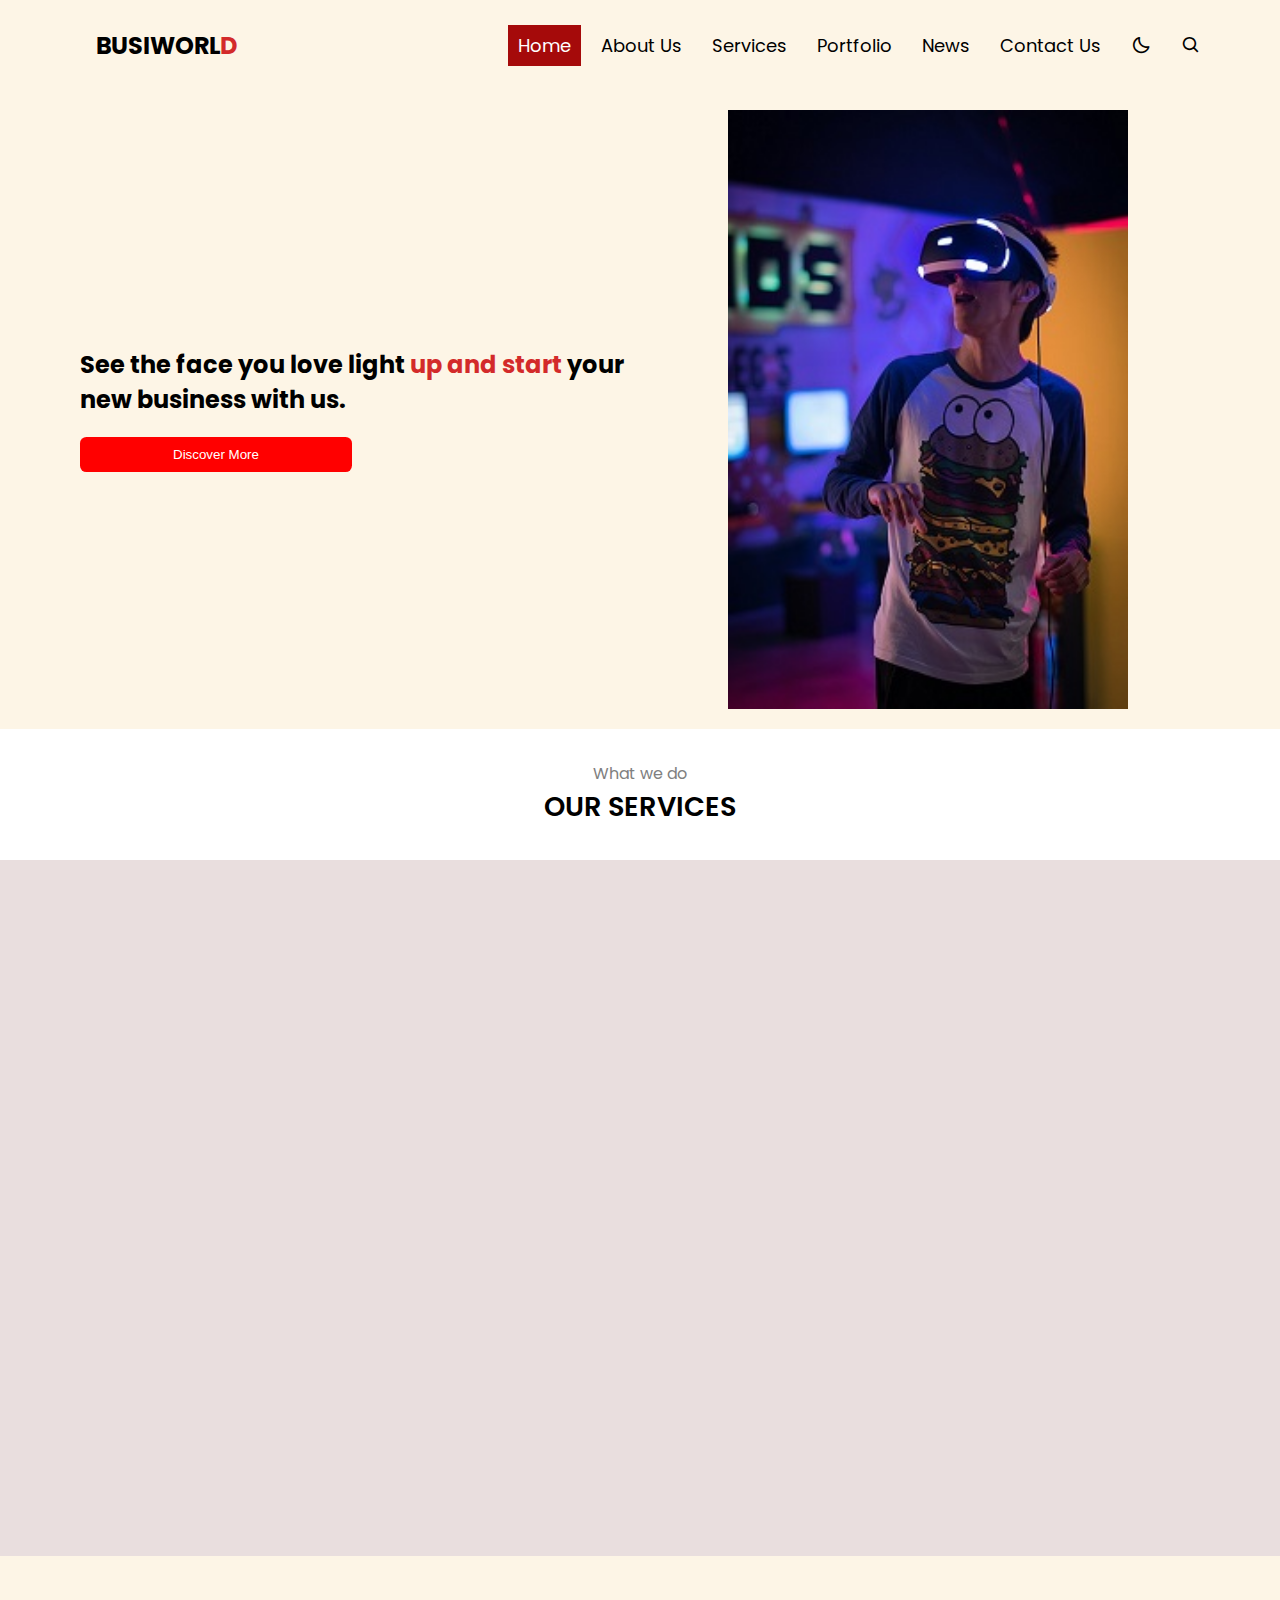
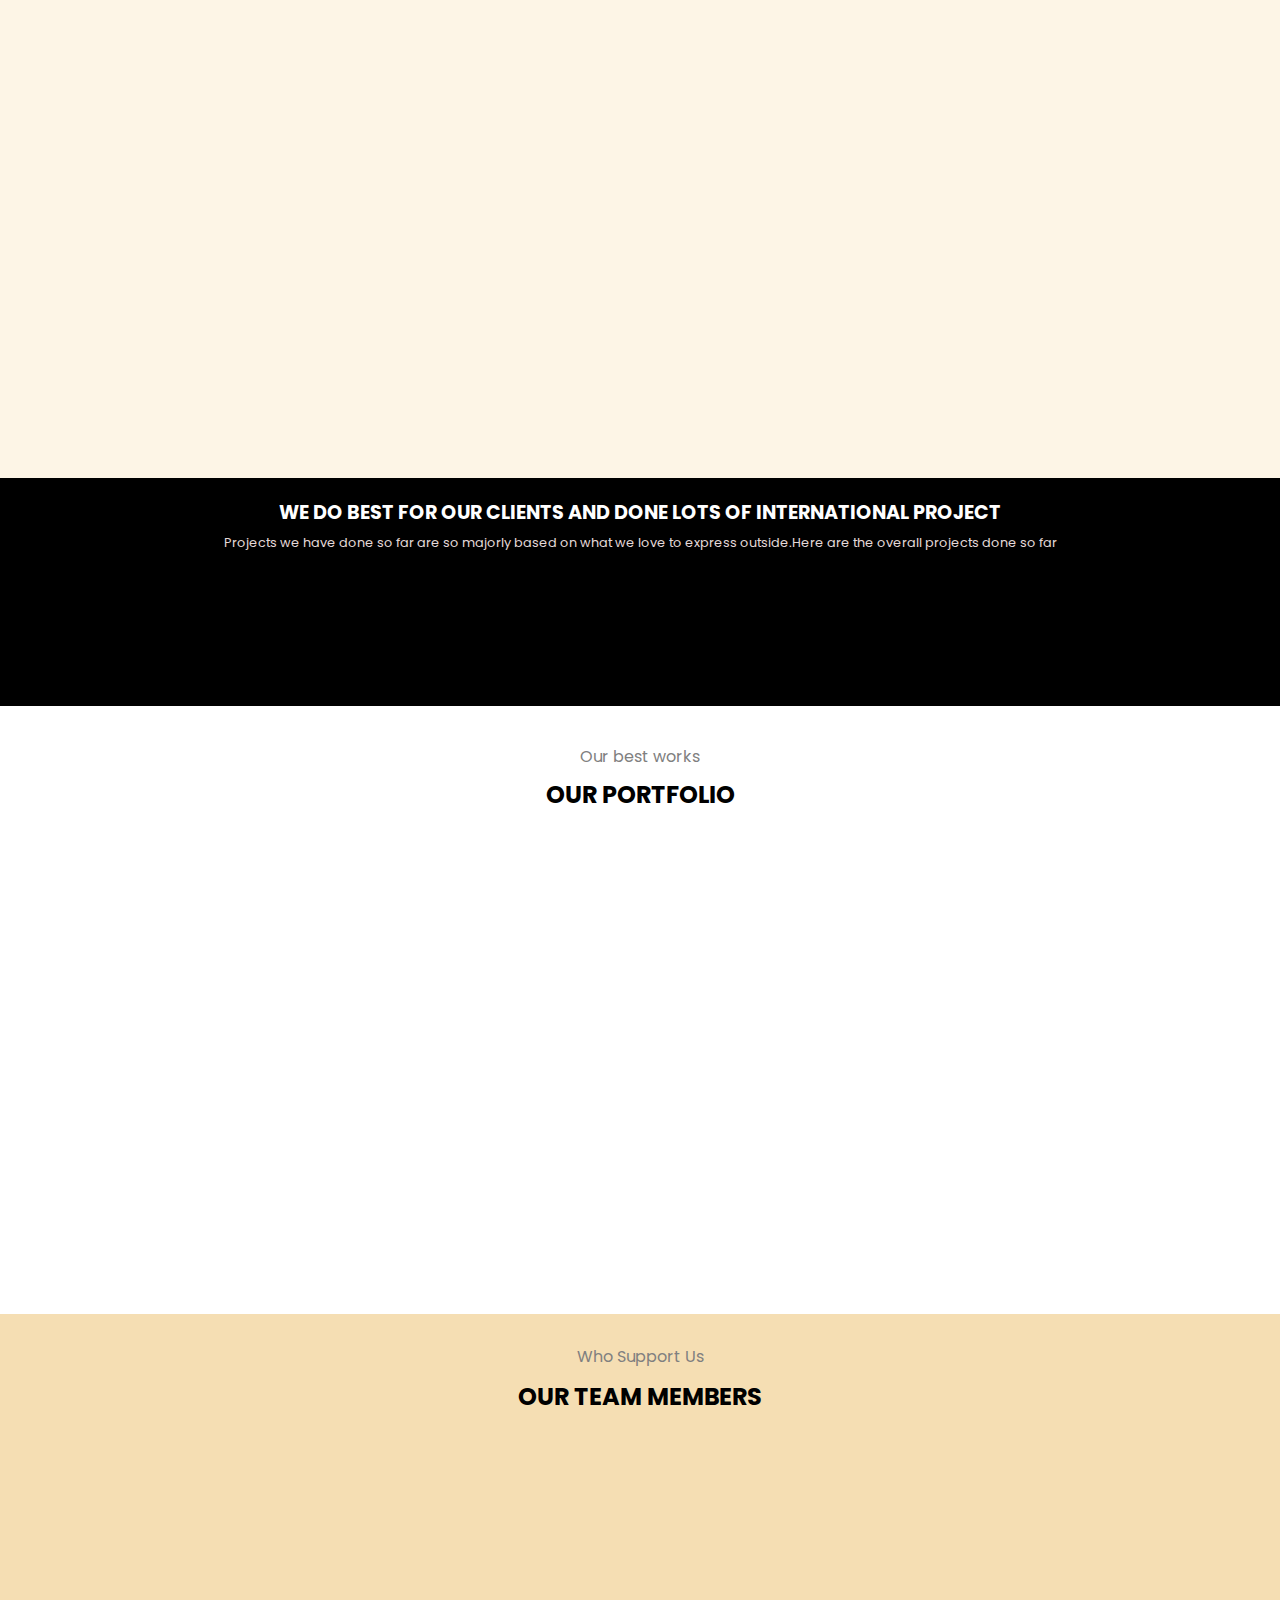
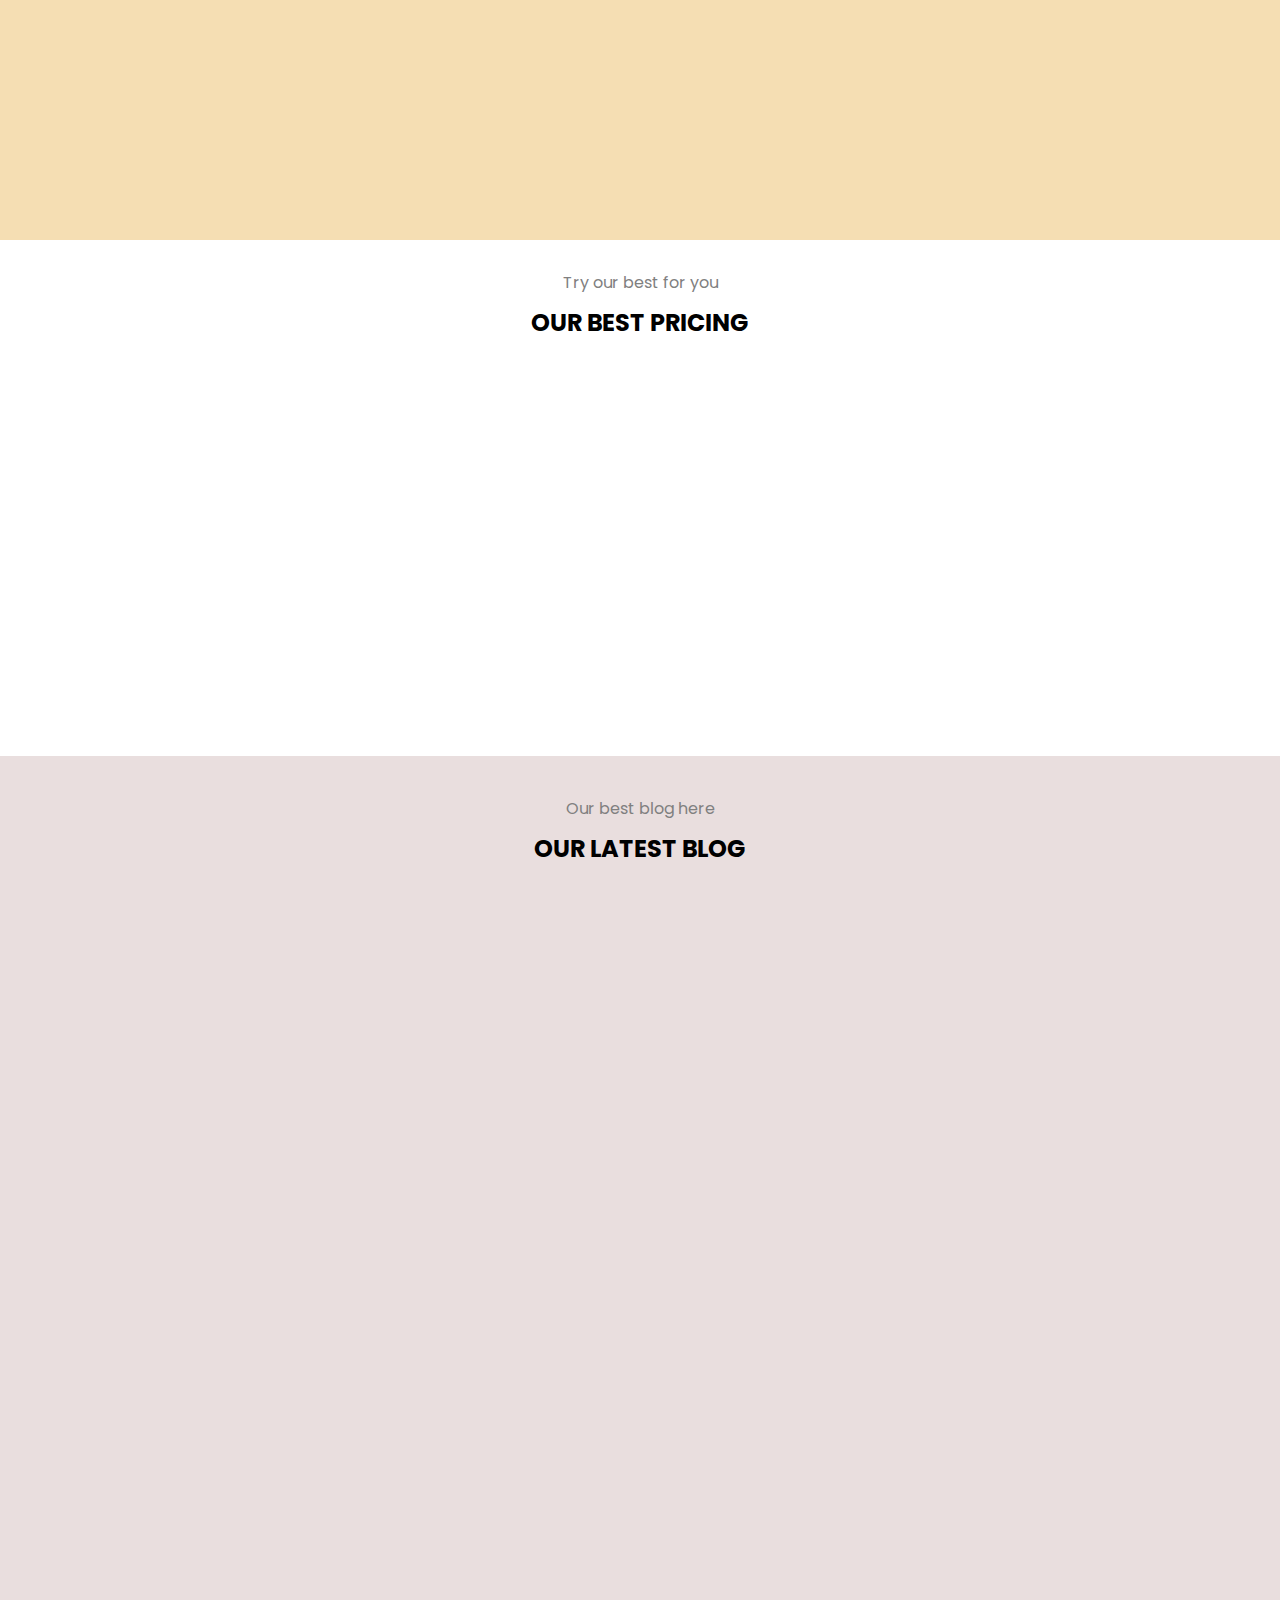
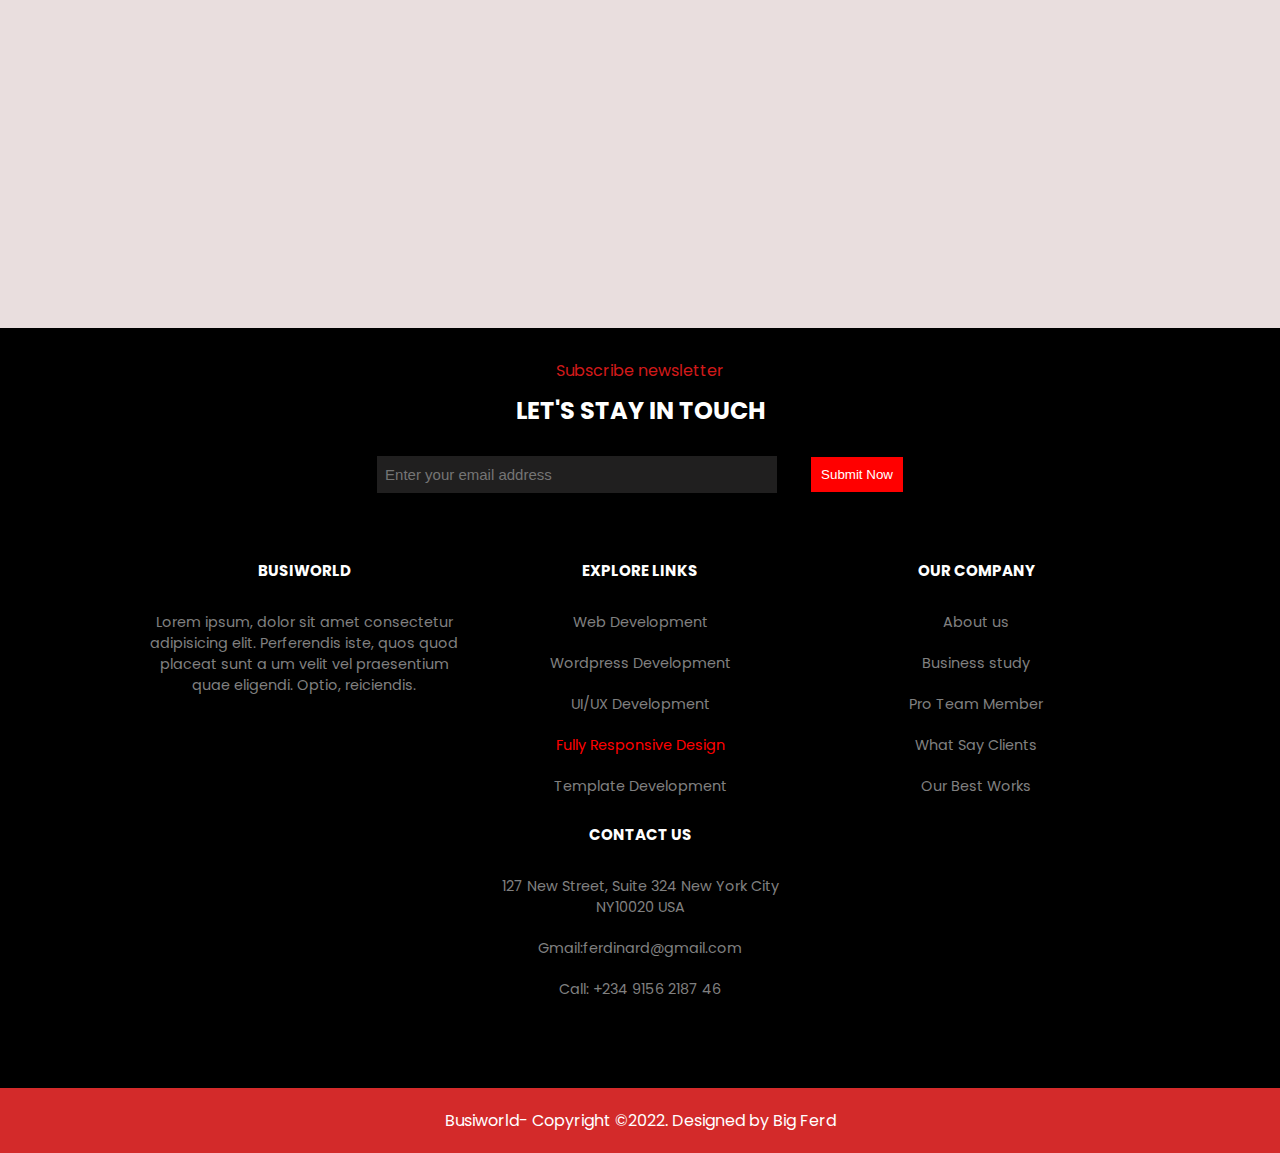
<file: Busiworld/index.html>
<!DOCTYPE html>
<html lang="en">
  <head>
    <meta charset="UTF-8" />
    <meta http-equiv="X-UA-Compatible" content="IE=edge" />
    <meta name="viewport" content="width=device-width, initial-scale=1.0" />
    <meta name="author" content="Big Ferd" />
    <meta name="description" content="This website was created by Big Ferd" />
    <title>BUSIWORLD</title>
    <link rel="icon" href="./assets/images/icon.JPG" />
    <link rel="preconnect" href="https://fonts.googleapis.com" />
    <link rel="preconnect" href="https://fonts.gstatic.com" crossorigin />
    <link href="https://fonts.googleapis.com/css2?family=Poppins&display=swap" rel="stylesheet" />
    <link href="https://unpkg.com/boxicons@2.1.4/css/boxicons.min.css" rel="stylesheet" />
    <link rel="stylesheet" href="./css/style.css" />
    <script src="./js/app.js" defer></script>
    <script src="./js/script.js" defer></script>
  </head>
  <body>
    <header class="header">
      <nav class="navigation">
        <i class="bx bx-menu sideBarOpen"></i>
        <div class="logo">
          <h1>BUSIWORL<span class="D">D</span></h1>
        </div>
        <div class="menu">
          <div class="logo-toggle">
            <span class="logo">
              <h1>BUSIWORL<span class="D">D</span></h1>
            </span>
            <i class="bx bx-x sideBarClose"></i>
          </div>
          <ul class="navigation-list">
            <li class="nav-links">
              <a href="#discover-more" class="active">Home</a>
            </li>
            <li class="nav-links">
              <a href="#the-services">About Us</a>
            </li>
            <li class="nav-links">
              <a href="#our-services">Services</a>
            </li>
            <li class="nav-links">
              <a href="#portfolio">Portfolio</a>
            </li>
            <li class="nav-links">
              <a href="#blog">News</a>
            </li>
            <li class="nav-links">
              <a href="#last-section">Contact Us</a>
            </li>
          </ul>
        </div>
        <div class="darkLight-searchBox">
          <div class="darkLight">
            <i class="bx bx-moon moon"></i>
            <i class="bx bx-sun sun"></i>
          </div>
          <div class="searchBox">
            <i class="bx bx-search search"></i>
            <i class="bx bx-x cancel"></i>
          </div>
        </div>
      </nav>
    </header>
    <main class="main">
      <section id="discover-more" class="container">
        <div id="discover-more_text" class="hidden">
          <h2 class="hidden" id="discover-more_text_header_text">
            See the face you love light
            <span class="D">up and start</span>
            your new business with us.
          </h2>
          <button type="submit" class="buttons hidden" id="discover-more_button">
            Discover More
          </button>
        </div>
        <div id="discover-more_banner" class="hidden">
          <img src="images/discover-more600.jpg" />
          <!-- srcset="images/discover-more600.jpg
          500w, images/discover-more1200.jpg
          1200" -->
        </div>
      </section>
      <section class="container services" id="services">
        <section class="our-services" id="our-services">
          <p>What we do</p>
          <h2>OUR SERVICES</h2>
        </section>
        <section class="the-services" id="the-services">
          <div class="service hidden">
            <h3>UNIQUE DESIGN</h3>
            <p>
              We give your website a very unique design.Just try us out today and see what we can do
              for you
            </p>
            <a href="#services">Read More....</a>
          </div>
          <div class="service hidden">
            <h3>WEB DEVELOPMENT</h3>
            <p>We offer advanced web development for your businesses.</p>
            <a href="#services">Read More....</a>
          </div>
          <div class="service hidden">
            <h3>E-COMMERCE DEVELOPMENT</h3>
            <p>
              E-commerce development is also one of our major.We can design your perfect e-commerce
              website for you
            </p>
            <a href="#services hidden">Read More....</a>
          </div>

          <div class="service hidden">
            <h3>BLOG WRITER</h3>
            <p>We do blog writing and we teach blog writing for anyone who is interested</p>
            <a href="#services hidden">Read More....</a>
          </div>
          <div class="service hidden">
            <h3>SEO MARKETING</h3>
            <p>Search Engine Optimization is also a pivotal aspect of what we do</p>
            <a href="#services">Read More....</a>
          </div>
          <div class="service hidden">
            <h3>TIME MAINTAIN</h3>
            <p>Lets help you maintain your time</p>
            <a href="#services">Read More.... </a>
          </div>
        </section>
      </section>
      <section class="experience container" id="experience">
        <div class="experience-image hidden">
          <img src="images/experience.jpg" alt="25 YEARS OF EXPERIENCE" />
        </div>
        <div class="experience-text hidden">
          <h1>25 YEARS OF EXPERIENCE.</h1>
          <h6>WHAT YOU'VE GOT TO OFFER</h6>
          <h4>Expert legal Advice for your Confidence in the Future</h4>
          <p>
            Lorem ipsum dolor sit amet consectetur, adipisicing elit. Tempore iste corrupti
            veritatis eius laudantium! Asperiores, omnis? Quam harum necessitatibus tempore
            dignissimos illo sequi ea explicabo! Reprehenderit excepturi atque aspernatur ea?
          </p>
          <p>
            Provident porro cupiditate nemo? Nesciunt ratione, quos quaerat repellat temporibus aut
            eum, culpa tenetur laborum distinctio rerum.
          </p>
          <button type="button" class="buttons">Get Started</button>
        </div>
      </section>
      <section class="project container" id="project">
        <h2>WE DO BEST FOR OUR CLIENTS AND DONE LOTS OF INTERNATIONAL PROJECT</h2>
        <p id="project-paragraph">
          Projects we have done so far are so majorly based on what we love to express outside.Here
          are the overall projects done so far
        </p>
        <div class="projects-boxes">
          <div class="project-box hidden">
            <h3>62382+</h3>
            <p>PROCESS PROJECTS</p>
          </div>
          <div class="project-box hidden">
            <h3>125249+</h3>
            <p>COMPLETE PROJECTS</p>
          </div>
          <div class="project-box hidden">
            <h3 id="success-project">21213+</h3>
            <p>SUCCESS PROJECTS</p>
          </div>
          <div class="project-box hidden">
            <h3>95787+</h3>
            <p>HAPPY CLIENTS</p>
          </div>
        </div>
      </section>
      <section class="portfolio container" id="portfolio">
        <div class="portfolio-text">
          <p>Our best works</p>
          <h2>OUR PORTFOLIO</h2>
        </div>
        <div class="portfolio-boxes">
          <div class="port-box portfolio1 hidden"></div>
          <div class="port-box portfolio2 hidden"></div>
          <div class="port-box portfolio3 hidden"></div>
          <div class="port-box portfolio4 hidden">
            <div class="portfolio-web-development">
              <h3>WEB DEVELOPMENT</h3>
              <p>Lorem ipsum dolor sit amet consectetur, adipisicing elit. Tempore, deserunt?</p>
            </div>
          </div>
          <div class="port-box portfolio5 hidden"></div>
        </div>
      </section>
      <section class="container team-members" id="team-members">
        <div class="team-members__text">
          <p>Who Support Us</p>
          <h2>OUR TEAM MEMBERS</h2>
        </div>
        <div class="team-members__boxes">
          <div class="team-members__box hidden">
            <div class="team-members__box-image1 box-image"></div>
            <div class="agent">
              <h4>Advertising Media</h4>
              <p>agency, creative</p>
            </div>
          </div>
          <div class="team-members__box hidden">
            <div class="team-members__box-image2 box-image"></div>
            <div class="agent">
              <h4>Advertising Media</h4>
              <p>agency, creative</p>
            </div>
          </div>
          <div class="team-members__box hidden">
            <div class="team-members__box-image3 box-image"></div>
            <div class="agent">
              <h4>Advertising Media</h4>
              <p>agency, creative</p>
            </div>
          </div>
        </div>
      </section>
      <section id="pricing" class="container">
        <div class="pricing-text">
          <p>Try our best for you</p>
          <h2>OUR BEST PRICING</h2>
        </div>
        <div class="pricing-boxes">
          <div class="pricing-box hidden">
            <div class="pricing-box-header">
              <h4>Basic</h4>
            </div>
            <div class="pricing-box-body">
              <p class="price">$399</p>
              <p>Responsive</p>
              <p>Live Streaming</p>
              <p>30 days trial</p>
              <p id="m">Unlimited download</p>
              <button type="button" class="buttons">Start Plan</button>
            </div>
          </div>
          <div class="pricing-box hidden">
            <div class="pricing-box-header">
              <h4>Professional</h4>
            </div>
            <div class="pricing-box-body">
              <p class="pricea">$599</p>
              <p>Responsive</p>
              <p>Live Streaming</p>
              <p>30 days trial</p>
              <p>Unlimited download</p>
              <button type="button" class="buttons">Start Plan</button>
            </div>
          </div>
          <div class="pricing-box hidden">
            <div class="pricing-box-header">
              <h4>Business</h4>
            </div>
            <div class="pricing-box-body">
              <p class="price">$999</p>
              <p>Responsive</p>
              <p>Live Streaming</p>
              <p>30 days trial</p>
              <p>Unlimited download</p>
              <button type="button" class="buttons">Start Plan</button>
            </div>
          </div>
        </div>
      </section>
      <section id="blog">
        <section class="blog-text">
          <p>Our best blog here</p>
          <h2>OUR LATEST BLOG</h2>
        </section>
        <section class="blog-boxes">
          <section id="main-blog-section" class="blog-box hidden">
            <section class="blog-image">
              <div class="date">
                <p>12</p>
                <p>April</p>
              </div>
            </section>

            <section class="blog-article">
              <h4>
                The New Company.Join LinkedIn today for free .See who you know at the new company
                ,leverage Professional
              </h4>
              <article>
                Lorem ipsum dolor sit amet consectetur adipisicing elit. Velit, cum consectetur
                expedita nulla, iste repudiandae assumenda, sequi ex modi optio aut pariatur minus
                deserunt distinctio veritatis soluta. Ea, ut aliquam?
                <a href="#">Read More</a>
              </article>
              <div class="blog-footer">
                <img src="images/team-member1.png" />
                <p>By Big Ferd</p>
              </div>
            </section>
          </section>

          <div id="aside-div" class="blog-box">
            <div class="aside-div-side hidden">
              <section class="blog-image _1">
                <div class="date">
                  <p>13</p>
                  <p>April</p>
                </div>
              </section>
              <section class="blog-article">
                <h4>They build corporate Systems</h4>
                <article>
                  Lorem ipsum dolor sit amet consus eveniet cumque accusantium?
                  <a href="#">Read More</a>
                </article>
                <div class="blog-footer">
                  <img src="images/team-member2.png" />
                  <p>By Big Ferd</p>
                </div>
              </section>
            </div>
            <div class="aside-div-side hidden">
              <section class="blog-image _2">
                <div class="date">
                  <p>27</p>
                  <p>April</p>
                </div>
              </section>
              <section class="blog-article">
                <h4>They build corporate Systems</h4>
                <article>
                  Lorem ipsum dolor sit amet consus eveniet cumque accusantium?
                  <a href="#">Read More</a>
                </article>
                <div class="blog-footer">
                  <img src="images/team-member3.png" />
                  <p>By Big Ferd</p>
                </div>
              </section>
            </div>
          </div>
        </section>
      </section>
    </main>
    <footer class="footer">
      <section class="footer-first-section">
        <div class="footer-first-section__header">
          <p>Subscribe newsletter</p>
          <h2>LET'S STAY IN TOUCH</h2>
          <form>
            <input type="email" placeholder="Enter your email address" autocomplete="on" />
            <button type="submit" class="buttons">Submit Now</button>
          </form>
        </div>
        <div class="footer-first-section__body">
          <div class="footer-first-section__body-box">
            <h2>BUSIWORL<span class="span-d">D</span></h2>
            <p>
              Lorem ipsum, dolor sit amet consectetur adipisicing elit. Perferendis iste, quos quod
              placeat sunt a um velit vel praesentium quae eligendi. Optio, reiciendis.
            </p>
          </div>
          <div class="footer-first-section__body-box">
            <h2>EXPLORE LINKS</h2>
            <p>Web Development</p>
            <p>Wordpress Development</p>
            <p>UI/UX Development</p>
            <p style="color: red">Fully Responsive Design</p>
            <p>Template Development</p>
          </div>
          <div class="footer-first-section__body-box d1">
            <h2>OUR COMPANY</h2>
            <p>About us</p>
            <p>Business study</p>
            <p>Pro Team Member</p>
            <p>What Say Clients</p>
            <p>Our Best Works</p>
          </div>
          <div class="footer-first-section__body-box">
            <h2>CONTACT US</h2>
            <p id="add">127 New Street, Suite 324 New York City NY10020 USA</p>
            <p>Gmail:<span>ferdinard@gmail.com</span></p>
            <p>Call:<span> +234 9156 2187 46</span></p>
          </div>
        </div>
      </section>
      <section class="footer-last-section">
        <p>
          <span class="footer-class">Busiworld-</span>
          Copyright &copy;2022. Designed by
          <span class="designer">Big Ferd</span>
        </p>
      </section>
    </footer>
  </body>
</html>
</file>
<file: Busiworld/css/style.css>
@import url(./scroll-animation.css);
@import url(./header.css);
@import url(./discover-more.css);
@import url(./services.css);
@import url(./experience.css);
@import url(./project.css);
@import url(./portfolio.css);
@import url(./team-members.css);
@import url(./pricing.css);
@import url(./blog.css);
@import url(./footer.css);

* {
  margin: 0px;
  padding: 0px;
  box-sizing: border-box;
}

:root {
  --body-color: white;
  /* NAVIGATION COLOR */
  --nav-background-color: oldlace;
  --sticky-nav-background-color: rgb(211, 42, 42);
  --nav-text-color: black;
  --sticky-nav-text-color: white;
  /* nav links */
  --nav-link-color: black;
  --nav-link-active-color: white;
  --nav-link-active-background-color: rgb(165, 10, 10);
  --sticky-nav-link-color: white;
  --sticky-nav-link-active-color: rgb(165, 10, 10);
  --sticky-nav-link-active-background-color: white;
  /* SERVICES SECTION */
  --our-service-background-color: white;
  --the-service-background-color: rgb(233, 222, 222);
  --white-section-color: white;
  --oldlace-section-color: oldlace;

  /* --nav-color:,
  --sidebar-color:,
  --text-color:, */
  --side-nav: rgb(252, 193, 193);
  --sticky-side-nav: rgb(211, 42, 42);
}
body.dark {
  --body-color: #18191a;
  /* NAVIGATION COLOR */
  --nav-background-color: #242526;
  --sticky-nav-background-color: #242526;
  --nav-text-color: #ccc;
  --sticky-nav-text-color: #ccc;
  /* nav links */
  --nav-link-color: #ccc;
  --nav-link-active-color: #242526;
  --nav-link-active-background-color: #ccc;
  --sticky-nav-link-color: #ccc;
  --sticky-nav-link-active-color: #242526;
  --sticky-nav-link-active-background-color: #ccc;
  /* SERVICES SECTION */
  --our-service-background-color: #242526;
  --the-service-background-color: #18191a;
  --side-nav: #242526;
  --sticky-side-nav: #242526;
  --text-color: #ccc;

  --white-section-color: #18191a;
  --oldlace-section-color: #18191a;
}

html {
  scroll-behavior: smooth;
}
body {
  font-family: "Poppins", sans-serif;
  background-color: var(--body-color);
}

.main {
  position: relative;
  padding-top: 10vh;
}
/*global*/
.container {
  width: 90%;
  margin: 0 auto;
  padding: 20px 0;
}

a {
  text-decoration: none;
  color: orange;
}
li {
  list-style: none;
}
.D {
  color: rgb(211, 42, 42);
}

.buttons {
  cursor: pointer;
  color: white;
  background-color: red;
  border: none;
  padding: 10px;
  margin-top: 20px;
}
.buttons:hover {
  background-color: rgb(143, 71, 71);
}
</file>
